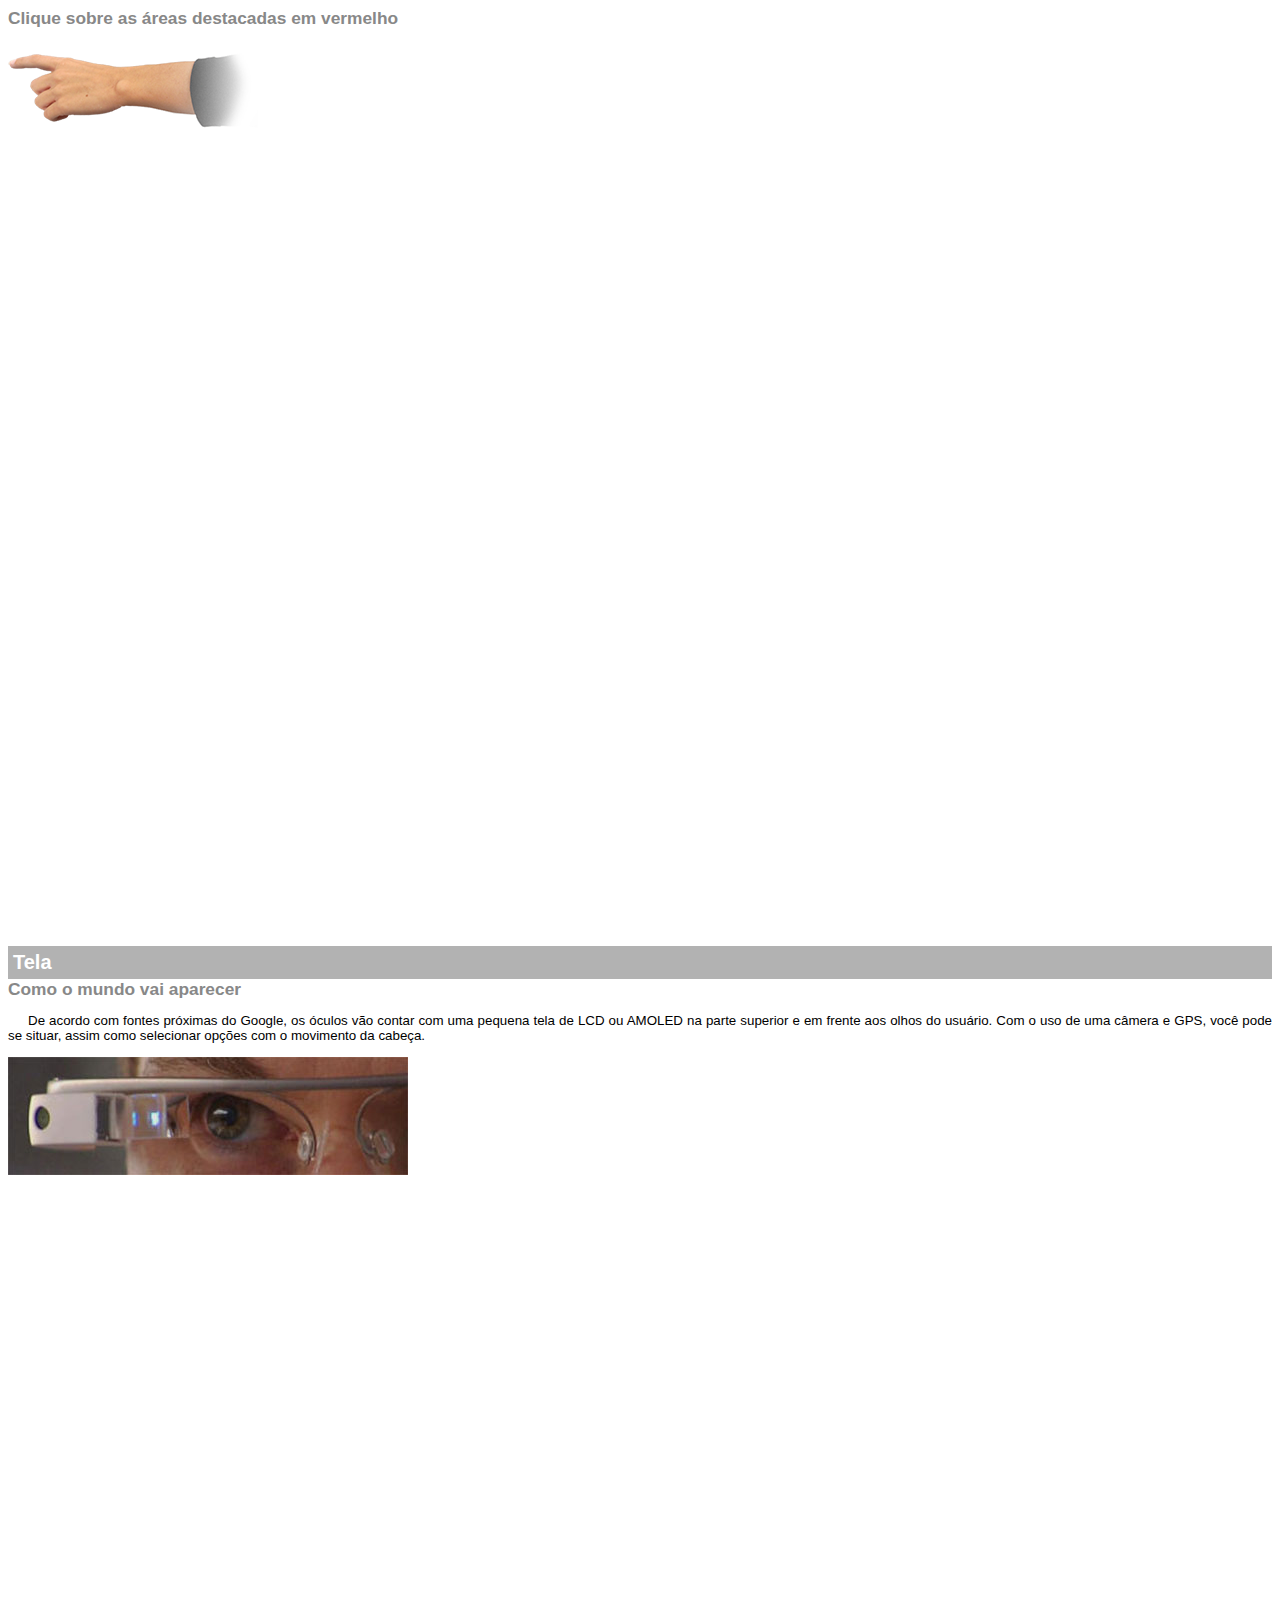
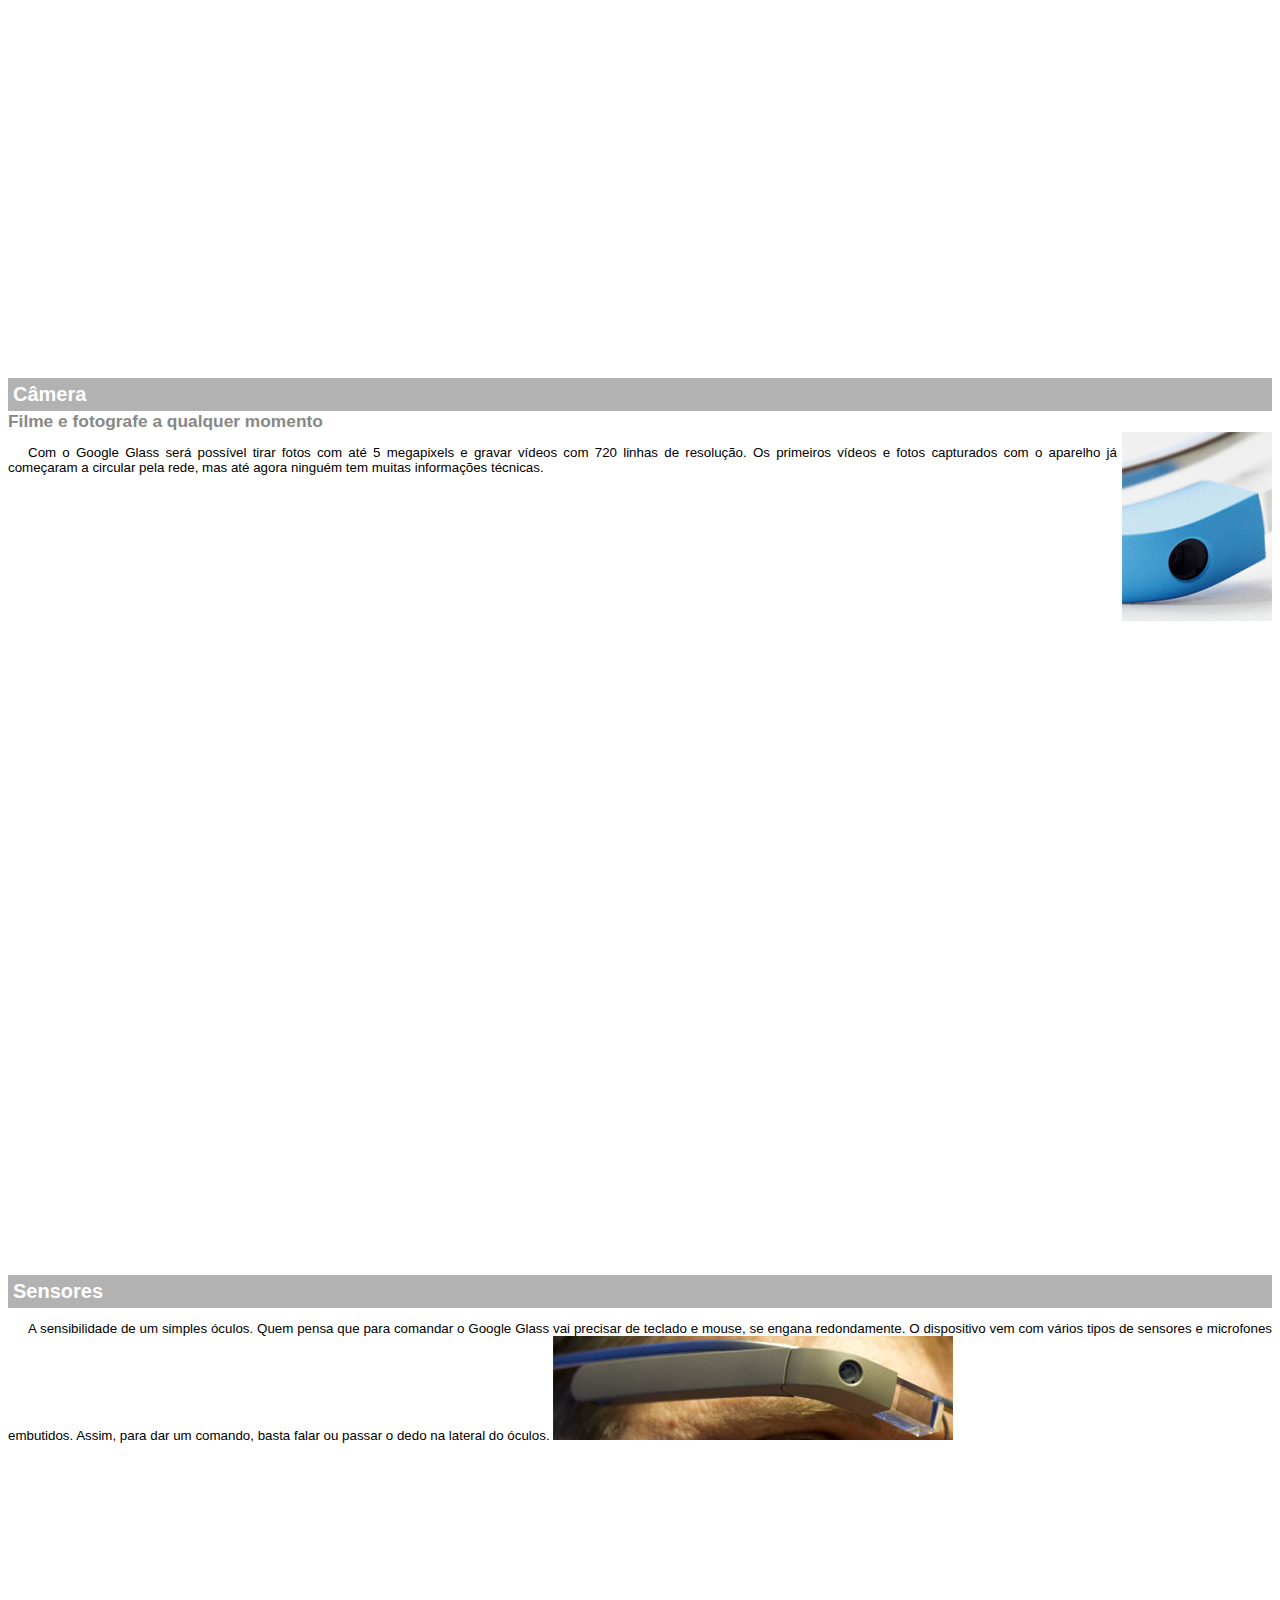
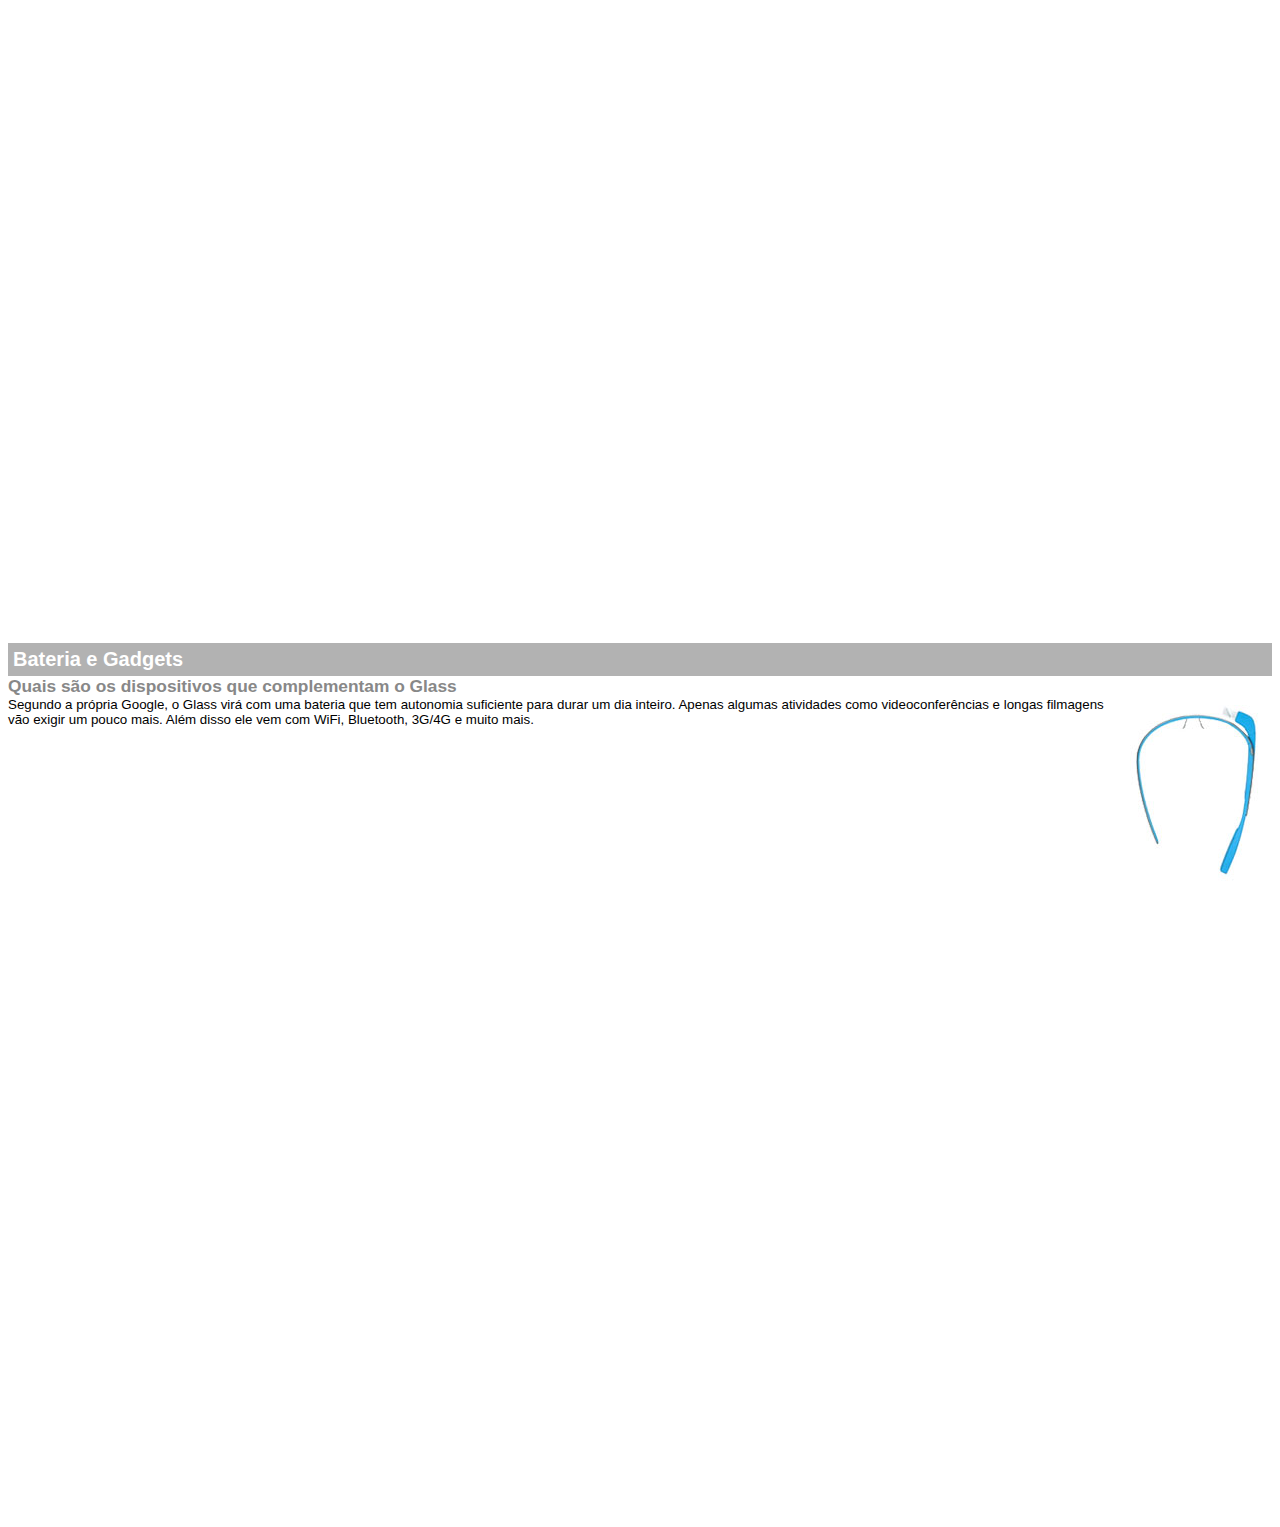
<file: projeto-glass-html5/google-glass.html>
<!DOCTYPE html>
<html>

<head>
    <meta charset="UTF-8">
    <title>informações sobre o Google Glass</title>
    <style>
        body {
            font-family: Arial;
            font-size: 10pt;
        }

        p {
            text-align: justify;
            text-indent: 20px;
        }

        article h1 {
            font-size: 15pt;
            color: #ffffff;
            background-color: rgba(0, 0, 0, .3);
            padding: 5px;
            margin: 0px;

        }

        article h2 {
            font-size: 13pt;
            color: #888888;
            margin: 0px;
        }

        article {
            margin-bottom: 800px;
        }
        img.img-dir{
            display: block;
            float: right;
            margin-left: 5px;
        }
    </style>
</head>

<body>

    <article id="topo">
        <header>
            <h2>
                Clique sobre as áreas destacadas em vermelho
            </h2>
        </header>
        <img src="_imagens/mao.png" alt="mão apontando para a esquerda">
    </article>

    <article id="tela">
        <header>
            <h1>
                Tela
            </h1>
            <h2>
                Como o mundo vai aparecer
            </h2>
        </header>
        <p>
            De acordo com fontes próximas do Google, os óculos vão contar com uma pequena tela de LCD ou AMOLED na parte
            superior e
            em frente aos olhos do usuário. Com o uso de uma câmera e GPS, você pode se situar, assim como selecionar
            opções
            com o
            movimento da cabeça.
        </p>
        <img src="_imagens/det-tela.jpg" alt="Tela do Google Glass">
    </article>

    <article id="camera">
        <h1>
            Câmera
        </h1>
        <h2>
            Filme e fotografe a qualquer momento
        </h2>
        <img src="_imagens/det-camera.jpg" class="img-dir" alt="Camêra do Google Glass">
        <p>
            Com o Google Glass será possível tirar fotos com até 5 megapixels e gravar vídeos com 720 linhas de
            resolução.
            Os
            primeiros vídeos e fotos capturados com o aparelho já começaram a circular pela rede, mas até agora ninguém
            tem
            muitas
            informações técnicas.
        </p>
    </article>

    <article id="sensores">
        <h1>
            Sensores
        </h1>
        <p>
            A sensibilidade de um simples óculos. Quem pensa que para comandar o Google Glass vai precisar de teclado e
            mouse, se
            engana redondamente. O dispositivo vem com vários tipos de sensores e microfones embutidos. Assim, para dar
            um
            comando, basta falar ou passar o dedo na lateral do óculos. <img src="_imagens/det-touch.jpg" alt="Sensores do Google Glass">
    </article>
    <article id="gadgets">
       <h1>Bateria e Gadgets</h1>
       <h2> Quais
        são os
        dispositivos que complementam o Glass</h2>
         <img src="_imagens/det-bateria.jpg" class="img-dir" alt="Bateria e Gadgets">
         Segundo a própria Google, o Glass virá com uma
        bateria
        que tem autonomia suficiente para durar um dia inteiro. Apenas algumas atividades como videoconferências e
        longas
        filmagens vão exigir um pouco mais. Além disso ele vem com WiFi, Bluetooth, 3G/4G e muito mais.
        </p>
    </article>



</body>

</html>
</file>
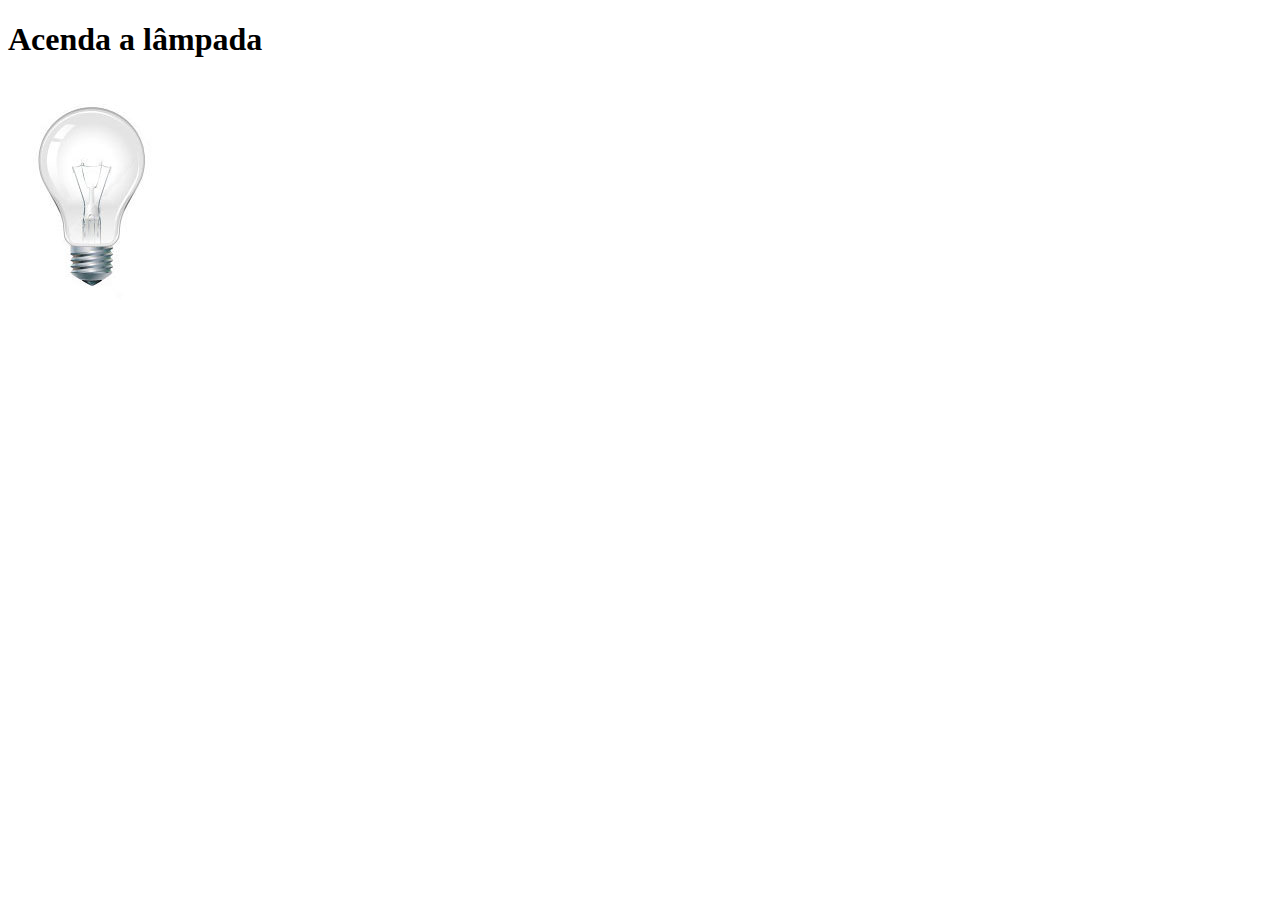
<file: projeto-glass-html5/testjs02.html>
<!DOCTYPE html>
<html lang="en">

<head>
    <meta charset="UTF-8">
    <title>Acenda a lâmpada</title>
    <script>
        /*
            () -> Tudo que estiver dentro de parênteses, são parâmetros.
            {} -> Tudo que estiver dentro de colchetes, são códigos.
        */
       
        function acendeLampada() {/*Funções são conjuntos de rotinas*/
            /*Manipulando elementos no HTML*/
           document.getElementById("luz").src = "../projeto-glass-html5/_imagens/lampada-acesa.jpg";
            
        }
        function apagaLampada(){
            document.getElementById("luz").src = "../projeto-glass-html5/_imagens/lampada-apagada.jpg";
        }
        function quebraLampada(){
            document.getElementById("luz").src = "../projeto-glass-html5/_imagens/lampada-quebrada.jpg";
        }
    </script>
</head>

<body>
    <h1>Acenda a lâmpada</h1>
    <img src="../projeto-glass-html5/_imagens/lampada-apagada.jpg" id="luz" onmousemove="acendeLampada()" onmouseout="apagaLampada()" onclick="quebraLampada()">
</body>

</html>
</file>
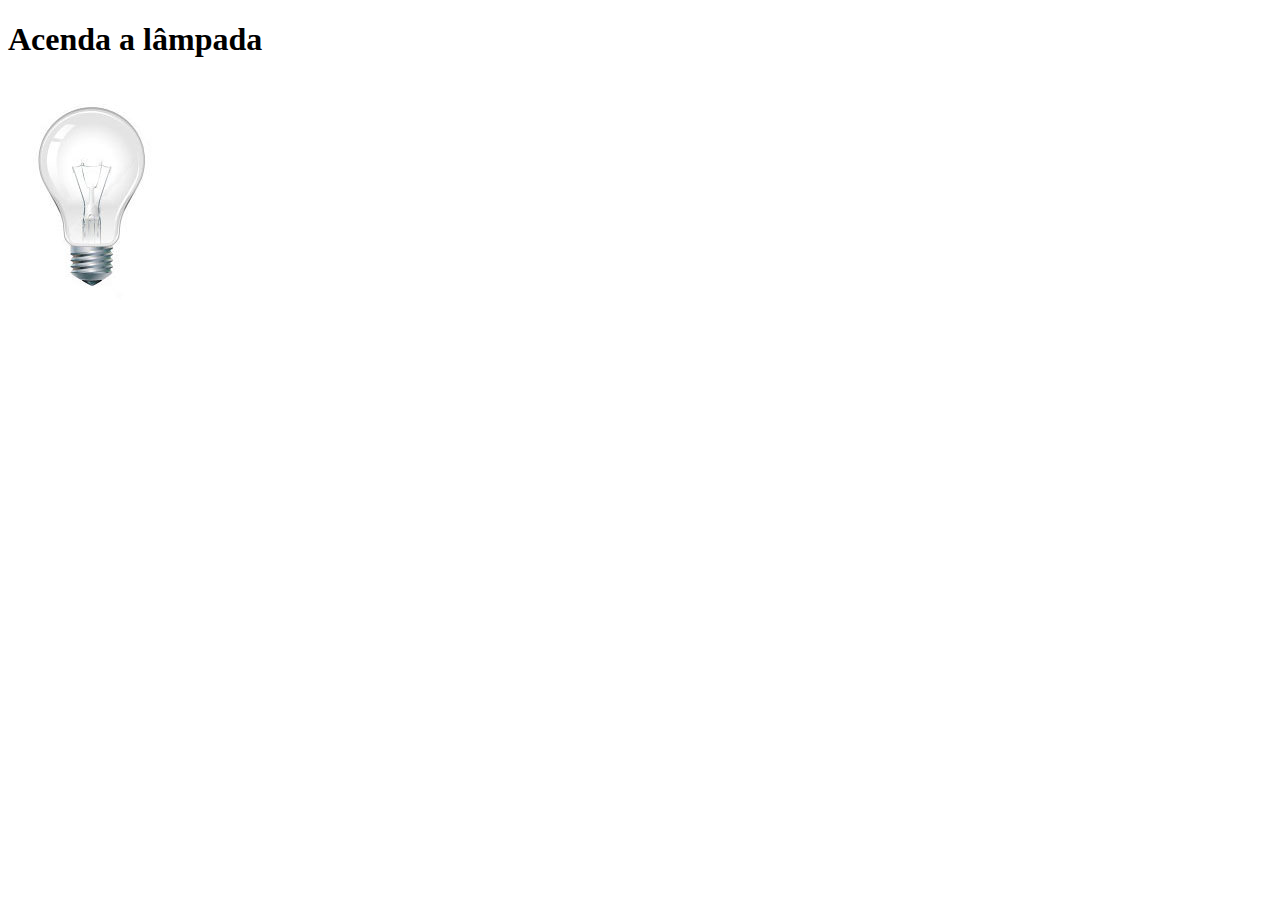
<file: projeto-glass-html5/testjs03.html>
<!DOCTYPE html>
<html lang="en">

<head>
    <meta charset="UTF-8">
    <title>Acenda a lâmpada</title>
    <script>
        /*
            () -> Tudo que estiver dentro de parênteses, são parâmetros.
            {} -> Tudo que estiver dentro de colchetes, são códigos.
        */
        var quebrada = false;/*Variável global acessível a todas as funções do mesmo script.*/
        function mudaLampada(tipo) {/*Funções são conjuntos de rotinas*/
            /*Manipulando elementos no HTML*/
            if (!quebrada) { /*Condição 'IF';  ! = não; quebrada = identificar status da lâmpada.*/
                document.getElementById("luz").src = "../projeto-glass-html5/_imagens/lampada-" + tipo + ".jpg";
                if (tipo == 'quebrada') {
                    quebrada = true;
                }
            }
        }
    </script>
</head>

<body>
    <h1>Acenda a lâmpada</h1>
    <img src="../projeto-glass-html5/_imagens/lampada-apagada.jpg" id="luz" onmousemove="mudaLampada('acesa')"
        onmouseout="mudaLampada('apagada')" onclick="mudaLampada('quebrada')">
</body>

</html>
</file>
